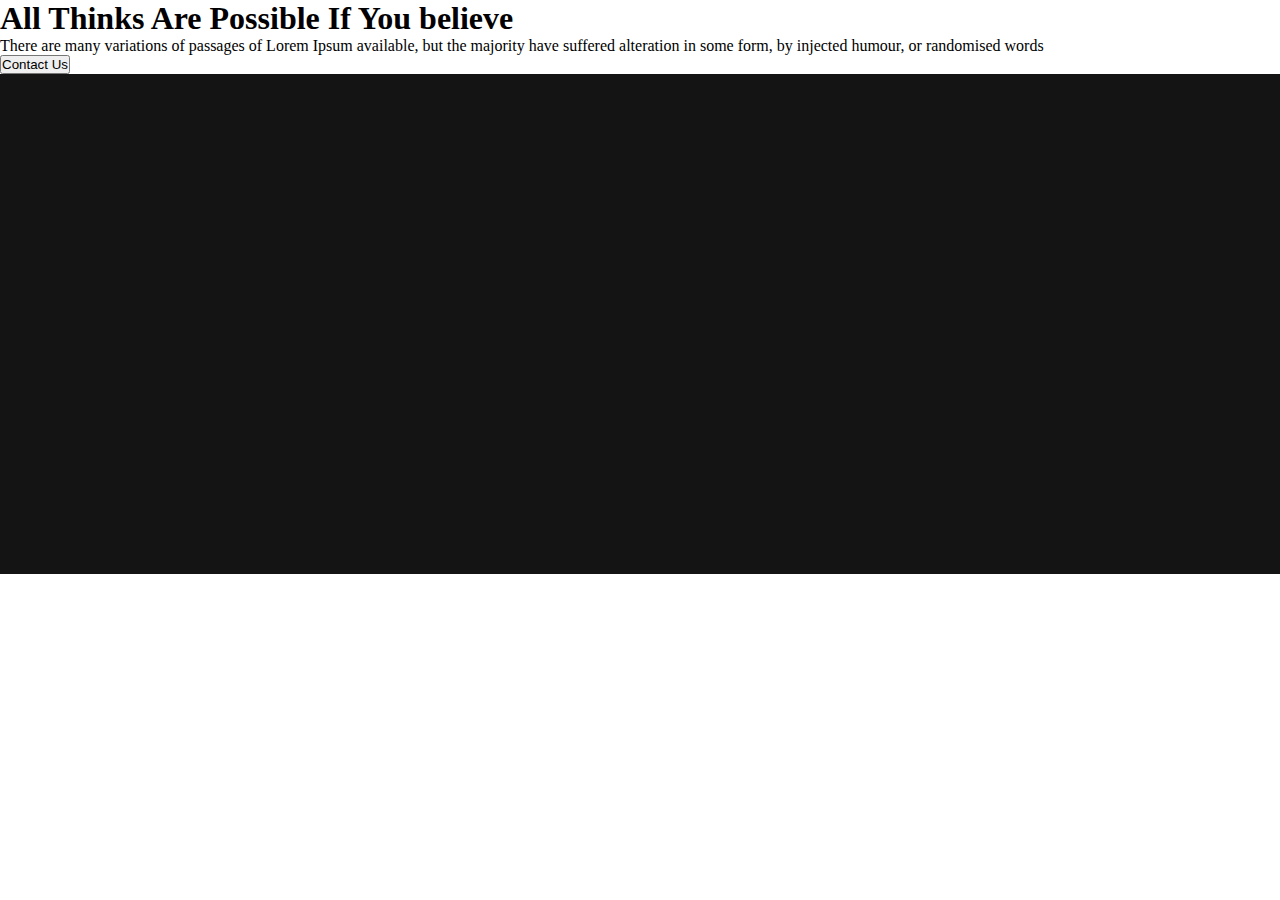
<file: 2nd work/portfolio/index.html>
<!DOCTYPE html>
<html lang="en">
<head>
    <meta charset="UTF-8">
    <meta name="viewport" content="width=device-width, initial-scale=1.0">
    <title>Own project</title>
    <link rel="stylesheet" href="/style.css">
</head>
<body>
    <header>
        <section class="box-one">
             <div>
                <div class="main-section">
                    <h1>All Thinks Are Possible If You believe</h1>
                    <p>There are many variations of passages of Lorem Ipsum available, but the majority have suffered alteration in some form, by injected humour, or randomised words</p>
                    <button>Contact Us</button>
                 </div>
             </div>
        </section>
    </header>

    <main></main>
    <footer></footer>

</body>
</html>
</file>
<file: style.css>
*{
    margin: 0;
    padding: 0;
}
/* .containar-one{
background-image: url("./portfolio/banner/banner2.png");
height: 100vh;
}
.content h1{
font-size: 60px;
}
.content p{
    font-size: 20px;
}
.content button{
    cursor: pointer;
}
.content{
    padding: 100px;
    text-align: right;
    
} */



.containar-one{
   background-image: url("/portfolio/banner/banner2.png");
   height: 100vh;
}
.content{
    text-align: right;
    margin-right: 100px;
    padding: 100px;
}
.content h1{
    font-size: 50px;
}
.content p{
    font-size: 17px;
    color:#444343;
    margin-top: 10px;
}
.primary-btn{
    border-radius: 5px;
    background: #F15B22;
    width: 140px;
    height: 50px;
    margin-top: 15px;
}
.semi-containar{
    display: flex;
    align-items:center ;
    gap: 100px;
    width: 80%;
    margin: auto;

}
.font{
    color: red;
}
.full-contaiar li{
    list-style: none;
    color: #444343;
}

.full-contaiar h1{
font-style:inherit;
}

.full-contaiar p{
    color: #444343;
}
.contant-resume{
    display: flex;
    justify-content: space-between;
    align-items: center;
    padding: 100px;
    margin-left: 150px;
}
.resume-info{
    text-align: center;
}
.resume-style{
    color: #151414;
    /* width: 10px; */
}
.resume-font{
font-size: 14px;
color:  #737272;
margin-top: 7px;
}
#mehedi{
    text-align: center;
    font-size: 40px;
}
.content-tips{
    
    background: linear-gradient(90deg, #F15B22 0%, rgba(18, 18, 18, 0) 100%),url(/portfolio/watch.png);
    margin: 120px 200px;
    background-repeat: no-repeat;
}
.tips{
    padding:60px 40px;
    font-size: 40px;
    color: #FFFFFF;
    text-align:left;
}
.second-btn{
    border-radius: 5px;
    background: #F15B22;
    width: 140px;
    height: 50px;
    /* margin-bottom: 0; */
    padding: 20px;
}
.primary-footer{
display: flex;
color: #FFFFFF;
gap: 200px;
margin:100px;
padding: 100px;
}
footer{
    background-color: #151414;
    height:500px;
}
.second-footer{
    /* display: flex; */
}

.layout{

}
.layout-object{
margin-top: 15px;
}
.hatim{
    margin-top: 15px;
}
.main-hero{
    margin-top: 25px;
    justify-content:space-between;
    margin-bottom: 80px;
}
</file>
